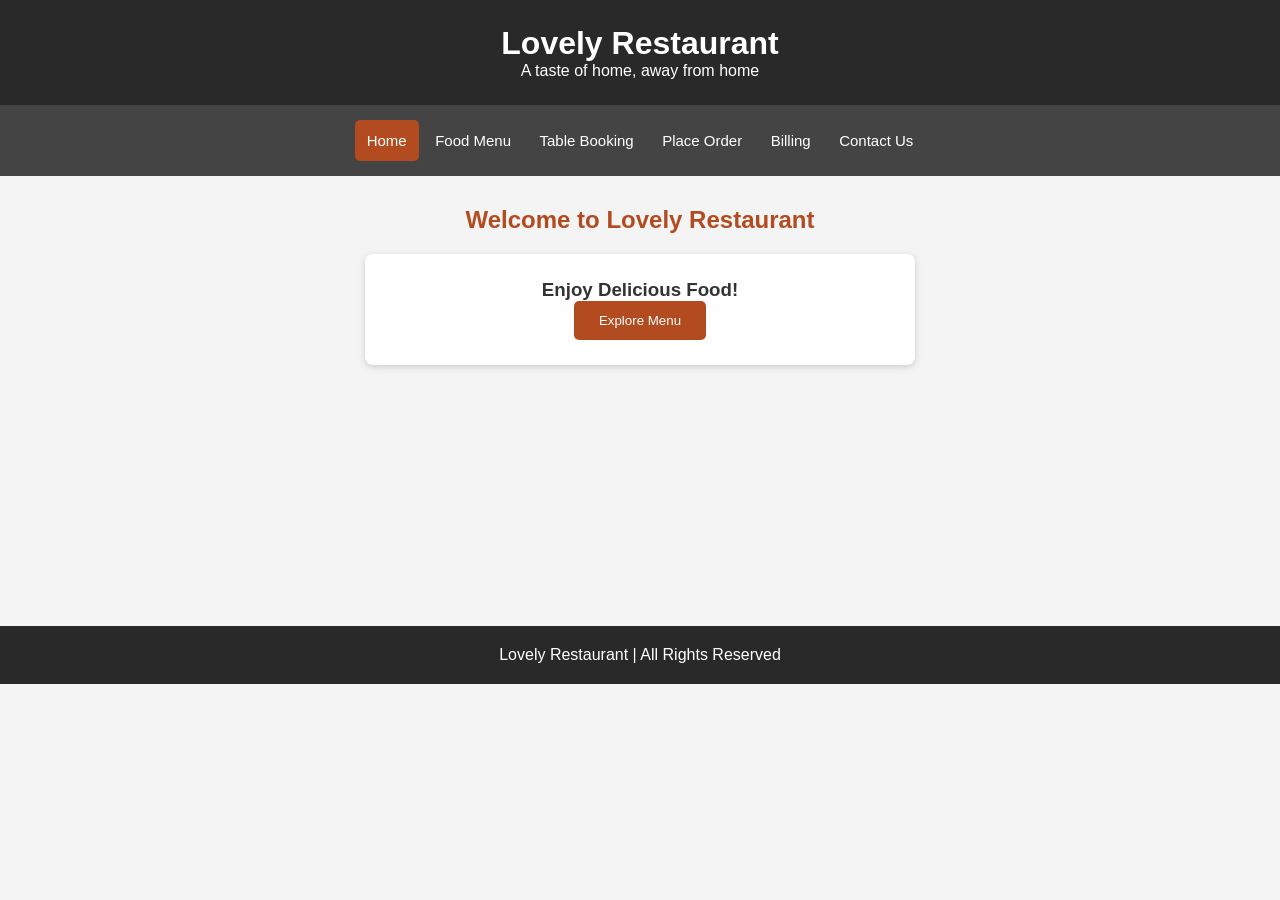
<file: index.html>
<!DOCTYPE html>
<html>
<head>
    <title>Restaurant Management System</title>
    <link rel="stylesheet" href="index.css">
</head>
<body>

<header>
    <h1>Lovely Restaurant</h1>
    <p>A taste of home, away from home</p>
</header>

<nav>
    <button onclick="showPage('home', this)" class="active">Home</button>
    <button onclick="showPage('menu', this)">Food Menu</button>
    <button onclick="showPage('booking', this)">Table Booking</button>
    <button onclick="showPage('order', this)">Place Order</button>
    <button onclick="showPage('billing', this)">Billing</button>
    <button onclick="showPage('contact', this)">Contact Us</button>
</nav>

<!-- Home Page -->
<section id="home" class="page active">
    <h2>Welcome to Lovely Restaurant</h2>
    <div class="box">
        <h3>Enjoy Delicious Food!</h3>
        
        <button onclick="showPage('menu')">Explore Menu</button>
    </div>
</section>

<!-- Food Menu -->
<section id="menu" class="page">
    <h2>Our Food Menu</h2>

    <div class="box">
        <h3>Pizza</h3>
        <p>Price: ₹250</p>
    </div>

    <div class="box">
        <h3>Burger</h3>
        <p>Price: ₹120</p>
    </div>

    <div class="box">
        <h3>Chicken Biryani</h3>
        <p>Price: ₹200</p>
    </div>

    <div class="box">
        <h3>Cold Drink</h3>
        <p>Price: ₹50</p>
    </div>
</section>

<!-- Table Booking -->
<section id="booking" class="page">
    <h2>Table Booking</h2>

    <div class="box">
        <form onsubmit="bookTable(event)">
            <input type="text" placeholder="Customer Name" required>
            <input type="tel" placeholder="Phone Number" required>
            <input type="date" required>
            <input type="time" required>

            <select required>
                <option value="">Select Table</option>
                <option>Table 1</option>
                <option>Table 2</option>
                <option>Table 3</option>
                <option>Table 4</option>
            </select>

            <input type="number" placeholder="Number of Guests" min="1" required>

            <button type="submit">Book Now</button>
        </form>
        <p id="bookingMessage"></p>
    </div>
</section>

<!-- Place Order -->
<section id="order" class="page">
    <h2>Place Your Order</h2>

    <div class="box">
        <form onsubmit="placeOrder(event)">
            <input type="text" placeholder="Customer Name" required>

            <select id="food" required>
                <option value="">Select Food</option>
                <option value="250">Pizza - ₹250</option>
                <option value="120">Burger - ₹120</option>
                <option value="200">Chicken Biryani - ₹200</option>
                <option value="50">Cold Drink - ₹50</option>
            </select>

            <input type="number" id="quantity" placeholder="Quantity" min="1" required>

            <button type="submit">Submit Order</button>
        </form>
        <p id="orderMessage"></p>
    </div>
</section>

<!-- Billing -->
<section id="billing" class="page">
    <h2>Customer Billing</h2>

    <div class="box">
        <form onsubmit="generateBill(event)">
            <input type="text" id="customer" placeholder="Customer Name" required>
            <input type="number" id="amount" placeholder="Food Amount" min="0" required>
            <input type="number" id="tax" placeholder="Tax Amount" min="0" required>

            <button type="submit">Generate Bill</button>
        </form>

        <div id="result"></div>
    </div>
</section>

<!-- Contact Us -->
<section id="contact" class="page">
    <h2>Contact Us</h2>

    <div class="box">
        <p>Address: Near LPU Phagwara</p>
        <p>Phone: 9876543210</p>
        <p>Email: Lovely restaurant@gmail.com</p>

        <form onsubmit="sendMessage(event)">
            <input type="text" placeholder="Your Name" required>
            <input type="email" placeholder="Your Email" required>
            <textarea placeholder="Your Message" required></textarea>

            <button type="submit">Send Message</button>
        </form>

        <p id="contactMessage"></p>
    </div>
</section>

<footer>
    <p> Lovely Restaurant | All Rights Reserved</p>
</footer>

<script src="index.js"></script>

</body>
</html>
</file>
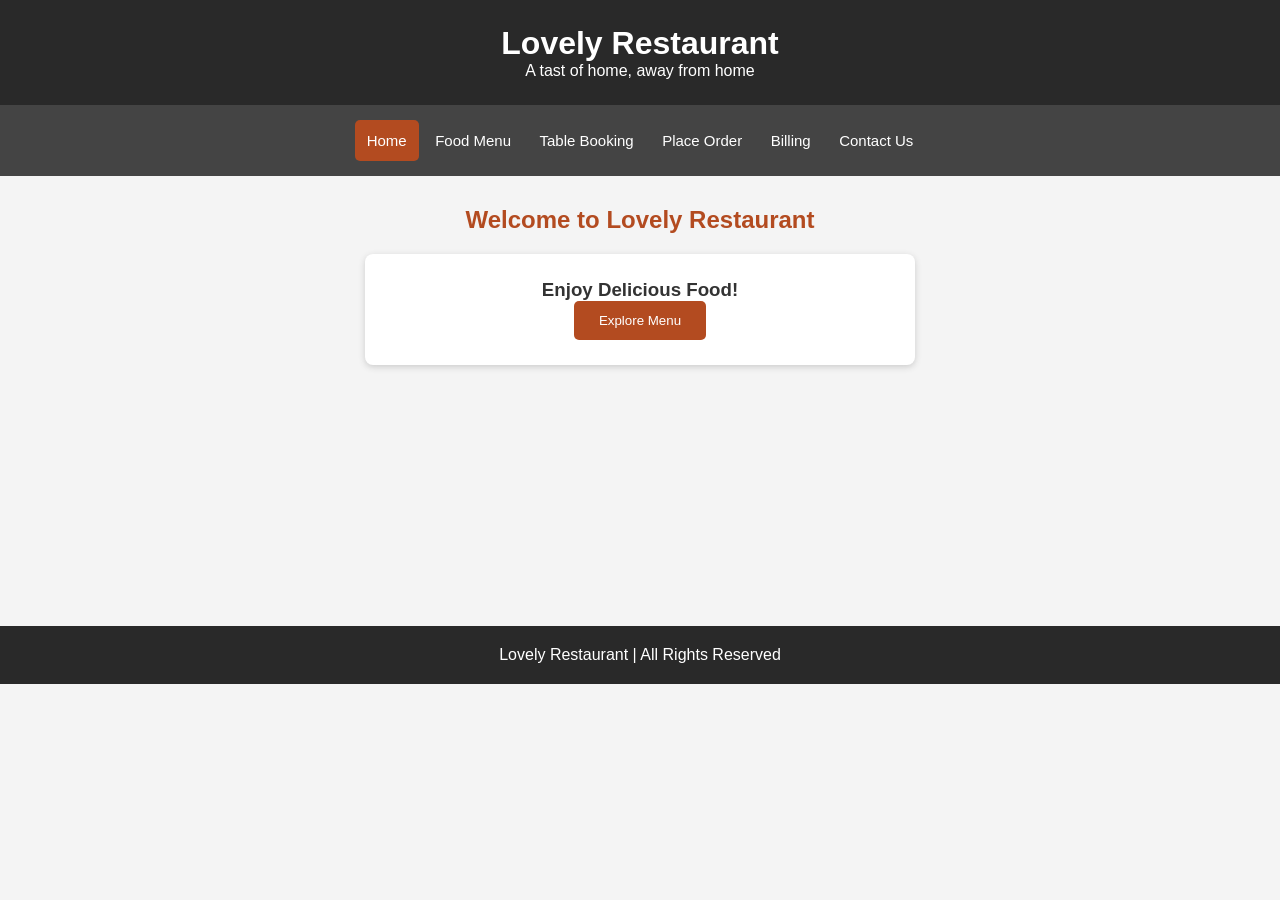
<file: restaurant management.html>
<!DOCTYPE html>
<html>
<head>
    <title>Restaurant Management System</title>
    <link rel="stylesheet" href="restaurant project.css">
</head>
<body>

<header>
    <h1>Lovely Restaurant</h1>
    <p>A tast of home, away from home</p>
</header>

<nav>
    <button onclick="showPage('home', this)" class="active">Home</button>
    <button onclick="showPage('menu', this)">Food Menu</button>
    <button onclick="showPage('booking', this)">Table Booking</button>
    <button onclick="showPage('order', this)">Place Order</button>
    <button onclick="showPage('billing', this)">Billing</button>
    <button onclick="showPage('contact', this)">Contact Us</button>
</nav>

<!-- Home Page -->
<section id="home" class="page active">
    <h2>Welcome to Lovely Restaurant</h2>
    <div class="box">
        <h3>Enjoy Delicious Food!</h3>
        
        <button onclick="showPage('menu')">Explore Menu</button>
    </div>
</section>

<!-- Food Menu -->
<section id="menu" class="page">
    <h2>Our Food Menu</h2>

    <div class="box">
        <h3>Pizza</h3>
        <p>Price: ₹250</p>
    </div>

    <div class="box">
        <h3>Burger</h3>
        <p>Price: ₹120</p>
    </div>

    <div class="box">
        <h3>Chicken Biryani</h3>
        <p>Price: ₹200</p>
    </div>

    <div class="box">
        <h3>Cold Drink</h3>
        <p>Price: ₹50</p>
    </div>
</section>

<!-- Table Booking -->
<section id="booking" class="page">
    <h2>Table Booking</h2>

    <div class="box">
        <form onsubmit="bookTable(event)">
            <input type="text" placeholder="Customer Name" required>
            <input type="tel" placeholder="Phone Number" required>
            <input type="date" required>
            <input type="time" required>

            <select required>
                <option value="">Select Table</option>
                <option>Table 1</option>
                <option>Table 2</option>
                <option>Table 3</option>
                <option>Table 4</option>
            </select>

            <input type="number" placeholder="Number of Guests" min="1" required>

            <button type="submit">Book Now</button>
        </form>
        <p id="bookingMessage"></p>
    </div>
</section>

<!-- Place Order -->
<section id="order" class="page">
    <h2>Place Your Order</h2>

    <div class="box">
        <form onsubmit="placeOrder(event)">
            <input type="text" placeholder="Customer Name" required>

            <select id="food" required>
                <option value="">Select Food</option>
                <option value="250">Pizza - ₹250</option>
                <option value="120">Burger - ₹120</option>
                <option value="200">Chicken Biryani - ₹200</option>
                <option value="50">Cold Drink - ₹50</option>
            </select>

            <input type="number" id="quantity" placeholder="Quantity" min="1" required>

            <button type="submit">Submit Order</button>
        </form>
        <p id="orderMessage"></p>
    </div>
</section>

<!-- Billing -->
<section id="billing" class="page">
    <h2>Customer Billing</h2>

    <div class="box">
        <form onsubmit="generateBill(event)">
            <input type="text" id="customer" placeholder="Customer Name" required>
            <input type="number" id="amount" placeholder="Food Amount" min="0" required>
            <input type="number" id="tax" placeholder="Tax Amount" min="0" required>

            <button type="submit">Generate Bill</button>
        </form>

        <div id="result"></div>
    </div>
</section>

<!-- Contact Us -->
<section id="contact" class="page">
    <h2>Contact Us</h2>

    <div class="box">
        <p>Address: Near LPU Phagwara</p>
        <p>Phone: 9876543210</p>
        <p>Email: Lovely restaurant@gmail.com</p>

        <form onsubmit="sendMessage(event)">
            <input type="text" placeholder="Your Name" required>
            <input type="email" placeholder="Your Email" required>
            <textarea placeholder="Your Message" required></textarea>

            <button type="submit">Send Message</button>
        </form>

        <p id="contactMessage"></p>
    </div>
</section>

<footer>
    <p> Lovely Restaurant | All Rights Reserved</p>
</footer>

<script src="restaurant file.js"></script>

</body>
</html>
</file>
<file: index.css>
* {
    margin: 0;
    padding: 0;
    box-sizing: border-box;
    font-family: Arial, sans-serif;
}

body {
    background-color: #f4f4f4;
    color: #333;
}

header {
    background-color: #292929;
    color: white;
    text-align: center;
    padding: 25px;
}

nav {
    background-color: #444;
    text-align: center;
    padding: 15px;
}

nav button {
    background: none;
    color: white;
    border: none;
    padding: 12px;
    cursor: pointer;
    font-size: 15px;
}

nav button:hover,
nav button.active {
    background-color: #b34b20;
    border-radius: 5px;
}

.page {
    display: none;
    min-height: 450px;
    padding: 30px 15px;
    text-align: center;
}

.page.active {
    display: block;
}

h2 {
    color: #b34b20;
    margin-bottom: 20px;
}

.box {
    background-color: white;
    max-width: 550px;
    margin: 15px auto;
    padding: 25px;
    border-radius: 8px;
    box-shadow: 0 2px 6px #ccc;
}

input, select, textarea {
    width: 90%;
    padding: 12px;
    margin: 10px;
    border: 1px solid #ccc;
    border-radius: 5px;
}

button[type="submit"],
.box > button {
    background-color: #b34b20;
    color: white;
    border: none;
    padding: 12px 25px;
    border-radius: 5px;
    cursor: pointer;
}

button[type="submit"]:hover,
.box > button:hover {
    background-color: #873516;
}

#result {
    margin-top: 20px;
    line-height: 2;
    font-weight: bold;
}

footer {
    background-color: #292929;
    color: white;
    text-align: center;
    padding: 20px;
}
</file>
<file: restaurant project.css>
* {
    margin: 0;
    padding: 0;
    box-sizing: border-box;
    font-family: Arial, sans-serif;
}

body {
    background-color: #f4f4f4;
    color: #333;
}

header {
    background-color: #292929;
    color: white;
    text-align: center;
    padding: 25px;
}

nav {
    background-color: #444;
    text-align: center;
    padding: 15px;
}

nav button {
    background: none;
    color: white;
    border: none;
    padding: 12px;
    cursor: pointer;
    font-size: 15px;
}

nav button:hover,
nav button.active {
    background-color: #b34b20;
    border-radius: 5px;
}

.page {
    display: none;
    min-height: 450px;
    padding: 30px 15px;
    text-align: center;
}

.page.active {
    display: block;
}

h2 {
    color: #b34b20;
    margin-bottom: 20px;
}

.box {
    background-color: white;
    max-width: 550px;
    margin: 15px auto;
    padding: 25px;
    border-radius: 8px;
    box-shadow: 0 2px 6px #ccc;
}

input, select, textarea {
    width: 90%;
    padding: 12px;
    margin: 10px;
    border: 1px solid #ccc;
    border-radius: 5px;
}

button[type="submit"],
.box > button {
    background-color: #b34b20;
    color: white;
    border: none;
    padding: 12px 25px;
    border-radius: 5px;
    cursor: pointer;
}

button[type="submit"]:hover,
.box > button:hover {
    background-color: #873516;
}

#result {
    margin-top: 20px;
    line-height: 2;
    font-weight: bold;
}

footer {
    background-color: #292929;
    color: white;
    text-align: center;
    padding: 20px;
}
</file>
